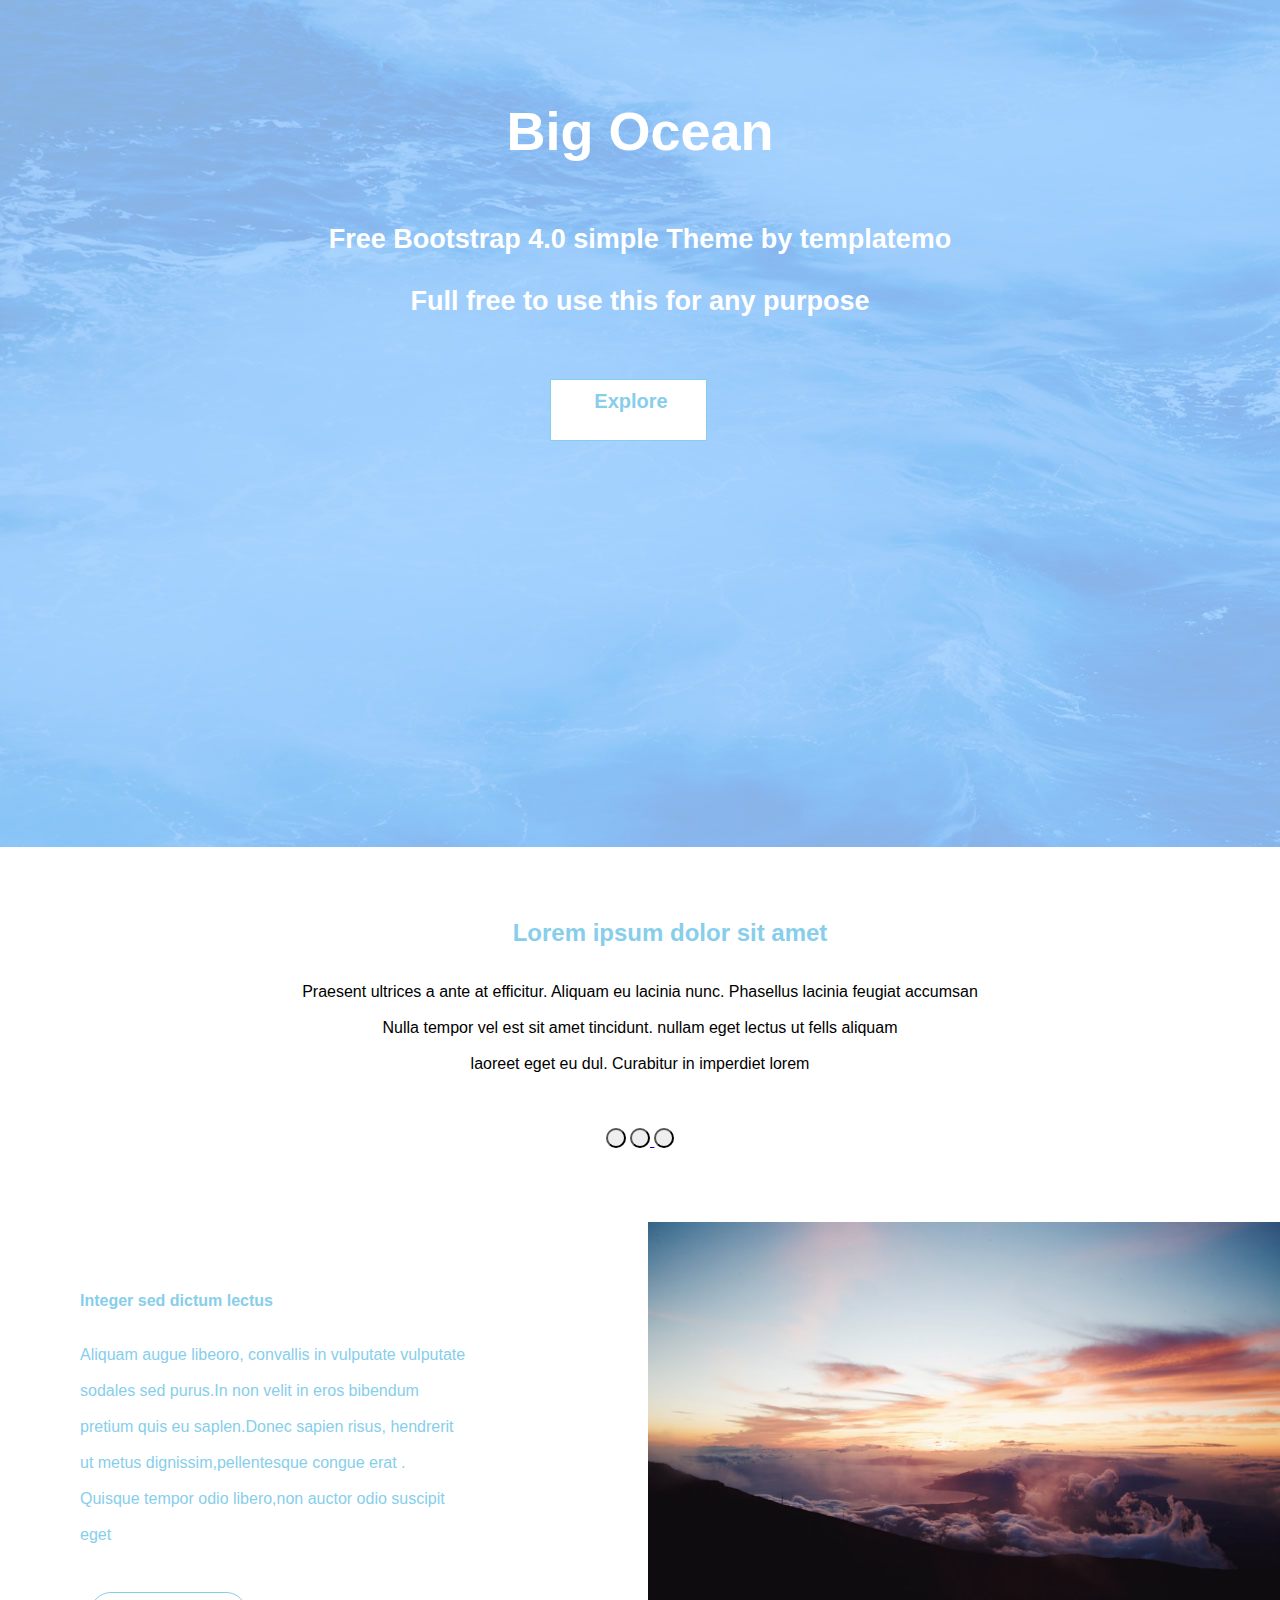
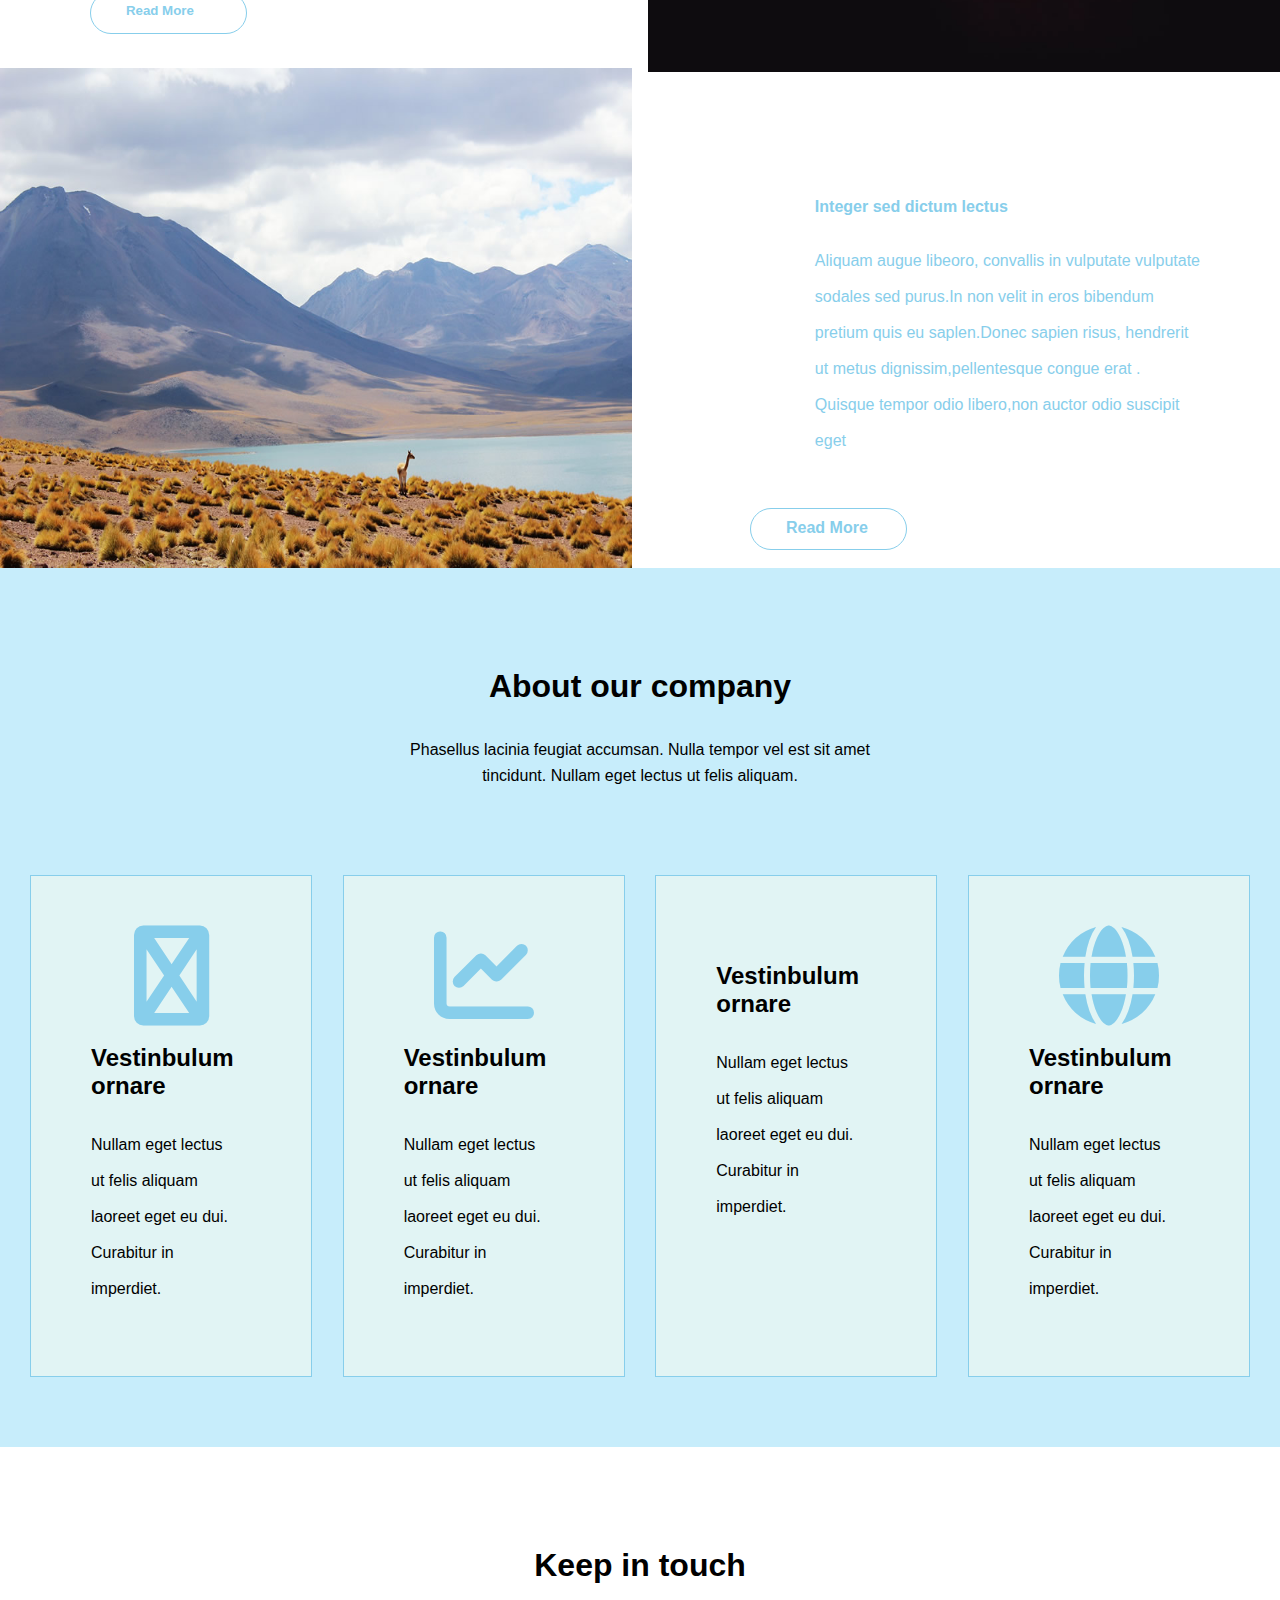
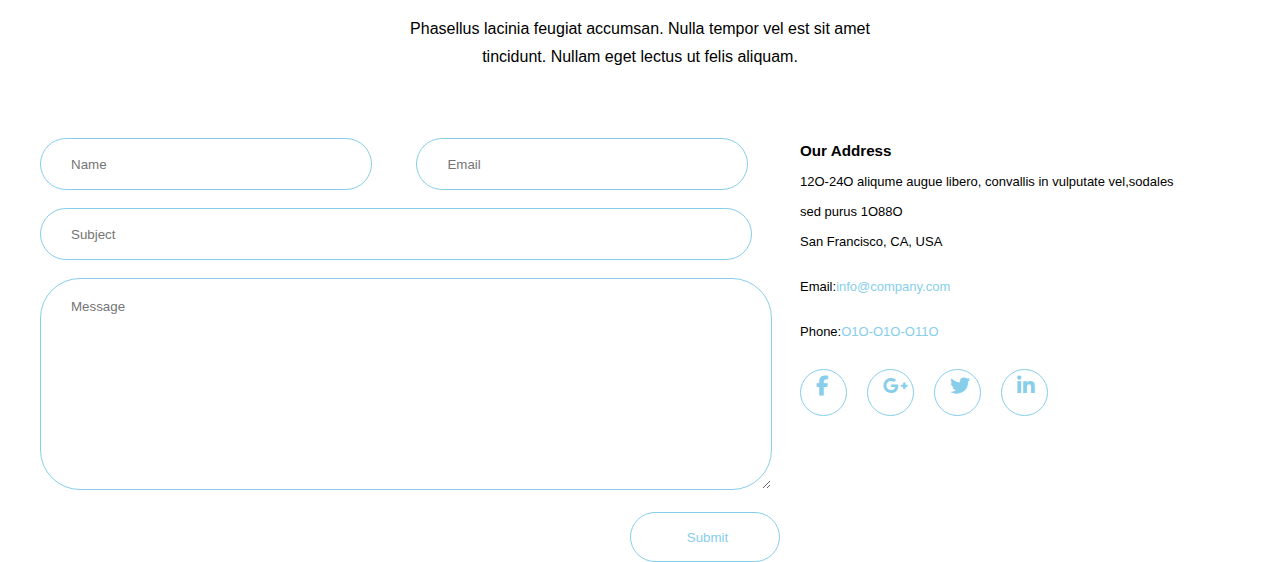
<file: index.html>
<!DOCTYPE html>
<html lang="en">
<head>
    <meta charset="UTF-8">
    <meta name="viewport" content="width=device-width, initial-scale=1.0">
    <title>Project</title>
    <link rel="stylesheet" href="style.css">
    <link rel="stylesheet" href="https://cdnjs.cloudflare.com/ajax/libs/font-awesome/4.7.0/css/font-awesome.css">
    <link rel="stylesheet" href="https://cdnjs.cloudflare.com/ajax/libs/font-awesome/6.7.1/css/all.min.css">
</head>
<body>
    <header>
    <h1>Big Ocean</h1><br><br>
    <h4>Free Bootstrap 4.0 simple Theme by templatemo</h4><br>
    <h4>Full free to use this for any purpose </h6><br><br>
    <div class="button">
    <h4 class="b2">Explore</h4>
    </div>
    </header><br><br><br><br>
    <section>
    <h2>Lorem ipsum dolor sit amet</h2><br><br>
    <p>Praesent ultrices a ante at efficitur. Aliquam eu lacinia nunc. Phasellus lacinia feugiat accumsan</p><br>
    <p>Nulla tempor vel est sit amet tincidunt. nullam eget lectus ut fells aliquam</p><br>
    <p>laoreet eget eu dul. Curabitur in imperdiet lorem</p>
    </section>
    <div class="bu1">
    <button class="head" type="button" data-bs-target="#carouselExampleIndicators" data-bs-slide-to="0" class="active" aria-current="true" aria-label="Slide 1"></button>
    <a href="./index1.html">
   <button class="head1" type="button" data-bs-target="#carouselExampleIndicators" data-bs-slide-to="1" aria-label="Slide 2"></button>
   </a>
   <a href="./index2.html">
   <button class="head2" type="button" data-bs-target="#carouselExampleIndicators" data-bs-slide-to="2" aria-label="Slide 3"></button>
   </a>
   </div><br><br><br><br>
    <div class="banner">
    <div class="aside">
   <h4>Integer sed dictum lectus</h4><br><br>
   <p>Aliquam augue libeoro, convallis in vulputate vulputate<br><br>sodales sed purus.In non velit in eros bibendum<br><br>pretium quis eu saplen.Donec sapien risus, hendrerit <br><br>ut metus dignissim,pellentesque congue erat .<br><br>Quisque tempor odio libero,non auctor odio suscipit <br><br> eget</p>
   </div>
   <img src="./imges/sun-cloud pro.jpg">
</div>
<h5>Read More</h5><br><br><br>
<div class="banner1">
    <img src="./imges/mountain pro.jpg">
    <div class="aside1">
   <h4>Integer sed dictum lectus</h4><br><br>
   <p>Aliquam augue libeoro, convallis in vulputate vulputate<br><br>sodales sed purus.In non velit in eros bibendum<br><br>pretium quis eu saplen.Donec sapien risus, hendrerit <br><br>ut metus dignissim,pellentesque congue erat .<br><br>Quisque tempor odio libero,non auctor odio suscipit <br><br> eget</p>
   </div>
</div>
<div class="read">
<h4>Read More</h4><br><br><br>
</div>
<footer>
    <div class="para">
     <h1>About our company</h1><br><br>
     <p>Phasellus lacinia feugiat accumsan. Nulla tempor vel est sit amet<div class="para1">tincidunt. Nullam eget lectus ut felis aliquam.</p></div>
    </div><br><br><br><br><br>
    <div class="div">
    <div class="div1">
        <div class="div2">
        <i class="fa fa-mixcloud" aria-hidden="true"></i><br><br>
        </div>
        <h2>Vestinbulum<br> ornare</h2><br><br>
        <div class="div3"><p>Nullam eget lectus<br><br> ut felis aliquam <br><br>laoreet eget eu dui.<br><br> Curabitur in<br><br> imperdiet.</p></div>
        </div>
        <div class="div4">
            <div class="div5">
                <i class="fa fa-line-chart" aria-hidden="true"></i><br><br>
            </div>
            <h2>Vestinbulum<br> ornare</h2><br><br>
            <div class="div6"><p>Nullam eget lectus<br><br> ut felis aliquam <br><br>laoreet eget eu dui.<br><br> Curabitur in<br><br> imperdiet.</p></div>
            </div>
            <div class="div7">
                <div class="div8">
                <i class="fa fa-5x fa-group"></i><br><br>
                </div>
                <h2>Vestinbulum<br> ornare</h2><br><br>
                <div class="div9"><p>Nullam eget lectus<br><br> ut felis aliquam <br><br>laoreet eget eu dui.<br><br> Curabitur in<br><br> imperdiet.</p></div>
                </div>
                <div class="div10">
                    <div class="div11">
                    <i class="fa fa-5x fa-globe"></i><br><br>
                    </div>
                    <h2>Vestinbulum<br> ornare</h2><br><br>
                    <div class="div12"><p>Nullam eget lectus<br><br> ut felis aliquam <br><br>laoreet eget eu dui.<br><br> Curabitur in<br><br> imperdiet.</p>
                    </div>            
                </div>
    </div>
    </footer>
    <div class="forms">
        <h1>Keep in touch</h1><br><br>
        <p>Phasellus lacinia feugiat accumsan. Nulla tempor vel est sit amet <br><div class="p">tincidunt. Nullam eget lectus ut felis aliquam.</div></p>
    </div><br><br><br><br>
    <form>
      <input class="f1" placeholder="Name">
      <input class="f1" placeholder="Email"><br><br>
      <input class="f2" placeholder="Subject"><br><br>
      <textarea name="" id="" placeholder="Message"></textarea><br><br>
      <button class="b1">Submit</button>
       </form>
       <div class="icon">
       <h3>Our Address</h3><br>
       <p>12O-24O aliqume augue libero, convallis in vulputate vel,sodales</p><br>
       <p>sed purus 1O88O</p><br>
       <P>San Francisco, CA, USA</P><br><br>
       <div class="flex">
      <p>Email:<div class="color">info@company.com</div></p>
      </div><br><br>
      <div class="flex1">
      <p> Phone:<div class="color1">O1O-O1O-O11O</div></p>
      </div><br><br>
      <div class="icon1">
      <div class="icon2"><i class="fa-brands fa-facebook-f"></i></div>
      <div class="icon3"><i class="fa-brands fa-google-plus-g"></i></div>
      <div class="icon4 "><i class="fa-brands fa-twitter"></i></div>
     <div class="icon5"><i class="fa-brands fa-linkedin-in"></i></div>
      </div>
      
</body>
</html>
</file>
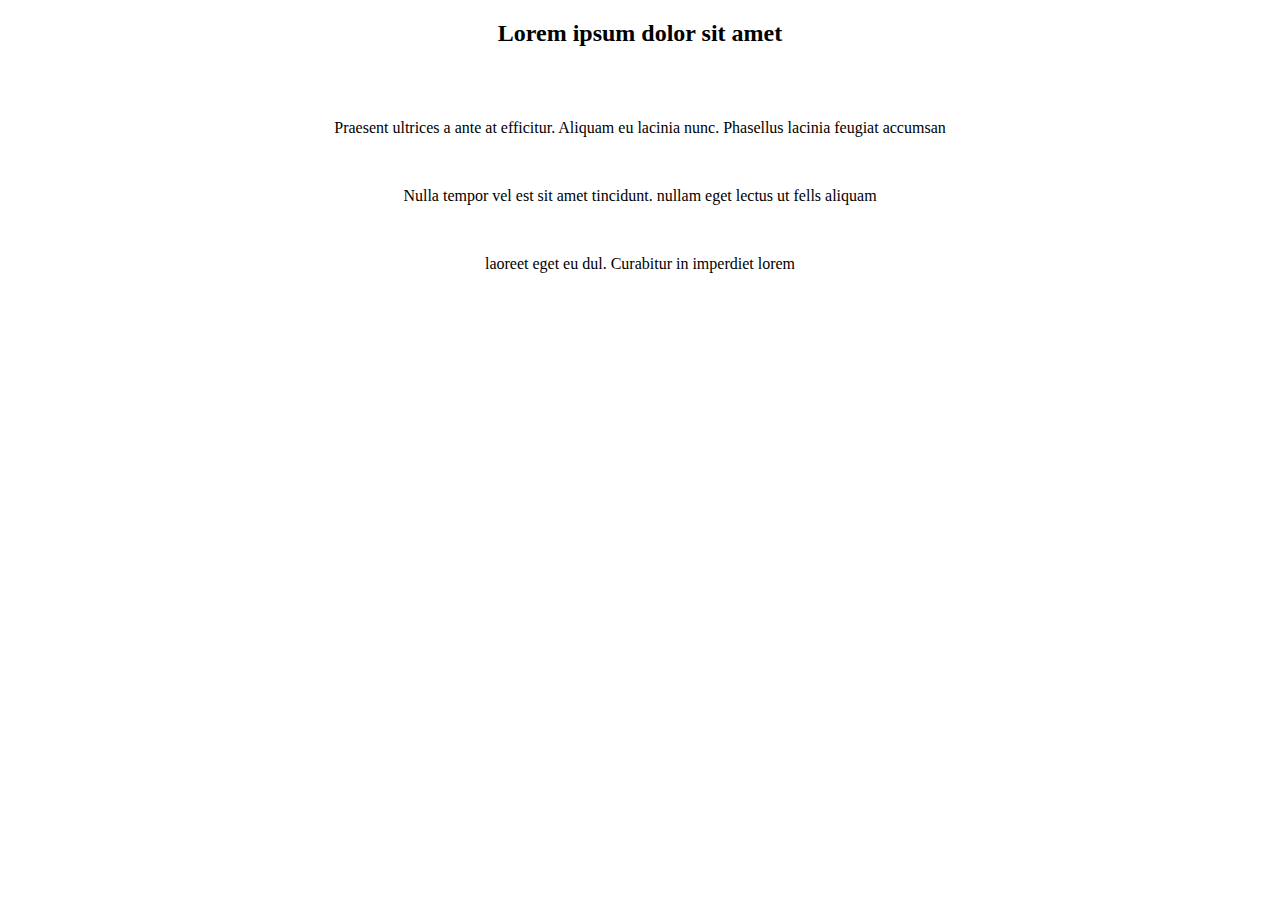
<file: index1.html>
<!DOCTYPE html>
<html lang="en">
<head>
    <meta charset="UTF-8">
    <meta name="viewport" content="width=device-width, initial-scale=1.0">
    <title>Document</title>
    <link rel="stylesheet" href="style1.css">
</head>
<body>
    <h2>Lorem ipsum dolor sit amet</h2><br><br>
    <p>Praesent ultrices a ante at efficitur. Aliquam eu lacinia nunc. Phasellus lacinia feugiat accumsan</p><br>
    <p>Nulla tempor vel est sit amet tincidunt. nullam eget lectus ut fells aliquam</p><br>
    <p>laoreet eget eu dul. Curabitur in imperdiet lorem</p>
</body>
</html>
</file>
<file: style.css>
*{
    padding: 0px;
    margin: 0px;
    font-family: Verdana, Geneva, Tahoma, sans-serif;
    list-style-type: none;
}
     
header{
    background-image:url(./imges/ocean-bg\ pro.jpg);
    text-align: center;
    color: white;
    height: 83vh;
    padding-top: 100px;
    font-size: 27px;
}
section{
    text-align: center;
}
section h2{
    color: skyblue;
}
.head{
    height: 20px;
    width: 20px;
    border-radius: 50%;
}
.head1{
    height: 20px;
    width: 20px;
    border-radius: 50%;
}
.head2{
    height: 20px;
    width: 20px;
    border-radius: 50%;
}
.bu1{
    text-align: center;
    margin-top: 55px;
}
.banner{
    display: flex;
    justify-content: space-between;
    color: skyblue;
}
.aside{
    margin-left: 80px;
    margin-top: 70px;
}
.banner img{
    width: 632px;
    height: 450px;
}
h5{
    width:120px;
    height: 30px;
    border: 1.5px solid skyblue;
    border-radius: 50px;
    justify-content: center;
    margin-left: 90px;
    padding-left: 35px;
    padding-top: 10px;
    margin-top: -80px;
    color: skyblue;
}
h5:hover{
    color: white;
    background-color: skyblue;
}
.banner1{
    display: flex;
    justify-content: space-between;
    color: skyblue;

}
.banner1 img{
    width: 632px;
    height: 500px;
    margin-top: -20px;
}
.aside1{
    margin-right: 80px;
    margin-top: 110px;
}
.read{
    width:120px;
    height: 30px;
    border: 1.5px solid skyblue;
    border-radius: 50px;
    justify-content: center;
    padding-left: 35px;
    padding-top: 10px;
    margin-left: 750px;
    margin-top: -60px;
    color: skyblue;
}
.read:hover{
    color: white;
    background-color: skyblue;
}
.para {
    text-align: center;
    padding-top: 100px;
}
.para1{
    padding-top: 8px;
}
.div1{
    height: 450px;
    width: 280px;
    border: 1.5px solid skyblue;
    padding-top: 50px;
    background-color: rgb(225, 244, 244);
}
.div2{
    text-align: center;
}
.div3{
    margin-left: 60px;
}
.div2 i{
    font-size: 100px;
    color: skyblue;
}
h2{
    padding-left: 60px;
}
.div4{
    height: 450px;
    width: 280px;
    border: 1.5px solid skyblue;
    padding-top: 50px;
    background-color: rgb(225, 244, 244);
}
.div5{
    text-align: center;
}
.div6{
    margin-left: 60px;
}
.div4 i{
    font-size: 100px;
    color: skyblue;
}
.div7{
    height: 450px;
    width: 280px;
    border: 1.5px solid skyblue;
    padding-top: 50px;
    background-color: rgb(225, 244, 244);
}
.div8{
    text-align: center;
}
.div9{
    margin-left: 60px;
}
.div8 i{
    font-size: 100px;
    color: skyblue;
}
.div10{
    height: 450px;
    width: 280px;
    border: 1.5px solid skyblue;
    padding-top: 50px;
    background-color: rgb(225, 244, 244);
}
.div11{
    text-align: center;
}
.div12{
    margin-left: 60px;
}
.div11 i{
    font-size: 100px;
    color: skyblue;
}
.div{
    display: flex;
    justify-content: space-between;
    margin-left: 30px;
    margin-right: 30px;
}
footer{
    background-color: rgb(199, 237, 251);
    margin-top: 18px;
    padding-bottom: 70px;
}
.forms{
    text-align: center;
    margin-top: 100px;
}
.p{
    padding-top: 10px;
}
.f1{
    height: 50px;
    width: 300px;
    border: 1.5px solid skyblue;
    border-radius: 100px;
    padding-left: 30px;
    color: rgb(134, 129, 129);
    margin-left: 40px;
}
.f2{
    height: 50px;
    width: 680px;
    border: 1.5px solid skyblue;
    border-radius: 100px;
    padding-left: 30px;
    color: rgb(134, 129, 129);
    margin-left: 40px;
}
textarea{
    height: 190px;
    width: 700px;
    margin-left: 40px;
    border-radius: 40px;
    padding-left: 30px;
    border: 1.5px solid skyblue;
    padding-top: 20px;
}
.b1{
    height: 50px;
    width:150px;
    border: 1.5px solid skyblue;
    border-radius: 40px;
    margin-left: 630px;
    padding-left: 5px;
    background-color: white;
    color: skyblue;
}
.b1:hover{
    background-color: skyblue;
    color: white;
}
.icon{
    margin-left: 800px;
    margin-top: -420px;
    font-size: 13px;
}
.color{
    color: skyblue;
}
.flex{
    display: flex;
}
.color1{
    color: skyblue;
}
.flex1{
    display: flex;
}
.b2{
    height: 50px;
    width:150px;
    border: 1.5px solid skyblue;
    margin-left: 550px;
    padding-left: 5px;
    background-color: white;
    color: skyblue;
    font-size: 20px;
    padding-top: 10px;
}
.b2:hover{
    background-color:skyblue;
    color: white;
}
.icon1{
    font-size: 20px;
    display: flex;
    gap: 20px;
}
.icon2{
    height: 40px;
    width:30px;
    border: 1.5px solid skyblue;
    border-radius: 50%;
    color: skyblue;
    background-color: white;
    padding-left: 15px;
    padding-top: 5px;
}
.icon3{
    height: 40px;
    width:30px;
    border: 1.5px solid skyblue;
    border-radius: 50%;
    color: skyblue;
    background-color: white;
    padding-left: 15px;
    padding-top: 5px;
}
.icon4{
    height: 40px;
    width:30px;
    border: 1.5px solid skyblue;
    border-radius: 50%;
    color: skyblue;
    background-color: white;
    padding-left: 15px;
    padding-top: 5px;
}
.icon5{
    height: 40px;
    width:30px;
    border: 1.5px solid skyblue;
    border-radius: 50%;
    color: skyblue;
    background-color: white;
    padding-left: 15px;
    padding-top: 5px;
}
.icon2:hover{
    color: white;
    background-color: skyblue;
}
.icon3:hover{
    color: white;
    background-color: skyblue;
}
.icon4:hover{
    color: white;
    background-color: skyblue;
}
.icon5:hover{
    color: white;
    background-color: skyblue;
}
</file>
<file: style1.css>
h2{
   text-align: center;
}
p{
    text-align: center;
}
</file>
